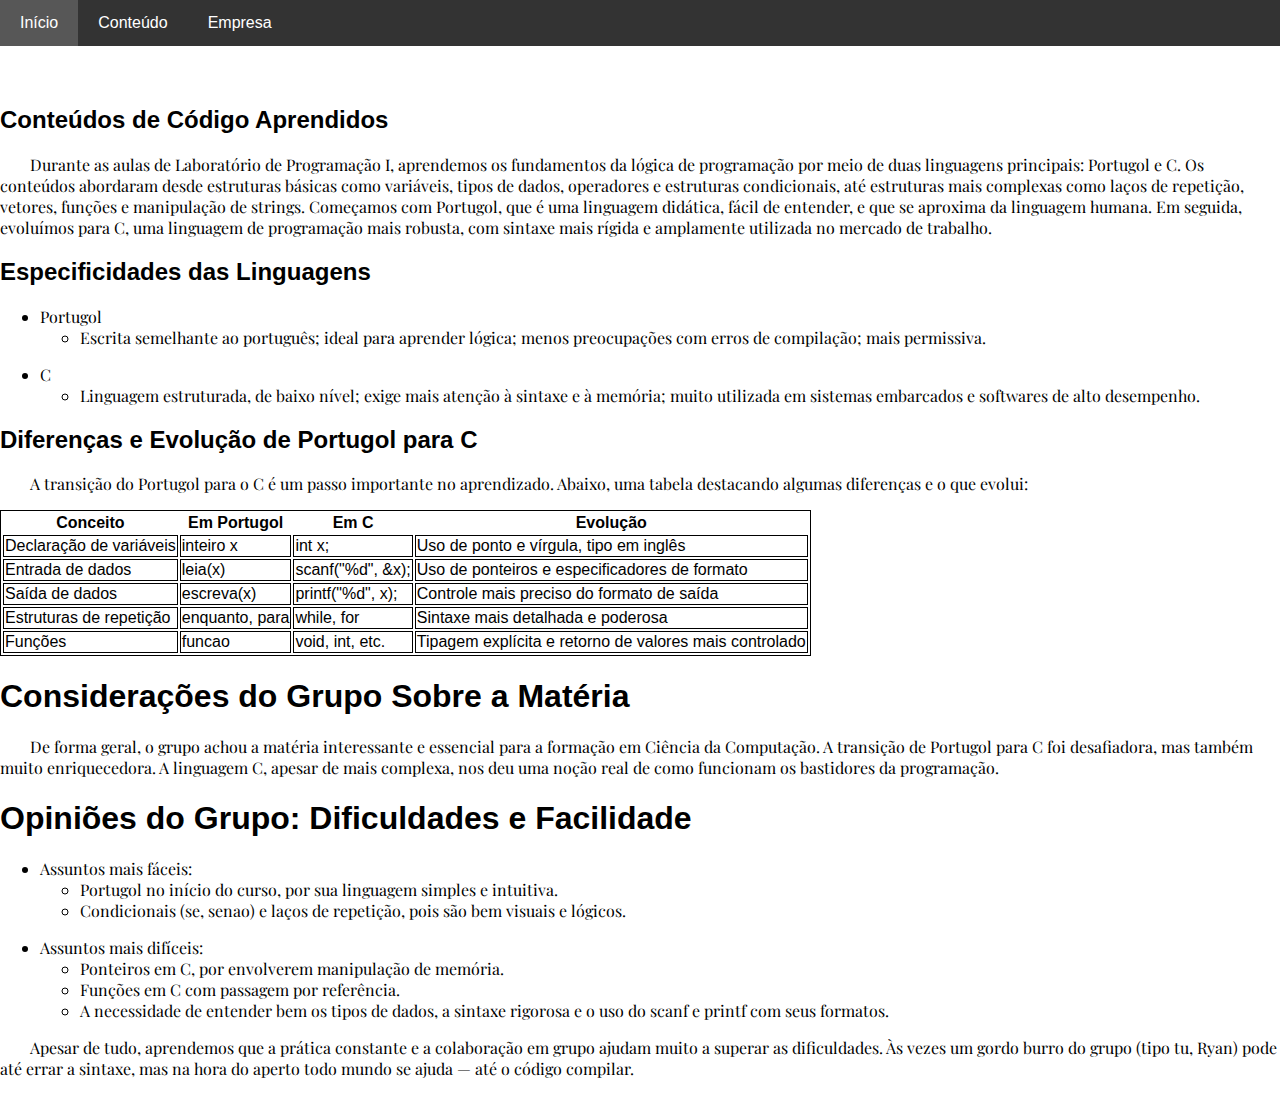
<file: -aula0805-main/-aula0805-main/pages/page2.html>
<!DOCTYPE html>
<html lang="pt=br">

<head>
    <meta charset="UTF-8">
    <meta name="viewport" content="width=device-width, initial-scale=1.0">
    <title>Conteúdos e Considerações</title>
    <link rel="icon" type="image/x-icon" href="../img/Logo lumnia.svg">
     <link rel="stylesheet" href="../style.css">
</head>
<style>
    body {
        font-family: Arial, sans-serif;
        margin: 0;
    }

    nav {
        background-color: #333;
        overflow: hidden;
    }

    nav a {
        float: left;
        display: block;
        color: white;
        text-align: center;
        padding: 14px 20px;
        text-decoration: none;
    }

    nav a:hover {
        background-color: #575757;
    }
</style>

<body>
    <nav>
        <a href="../index.html">Início</a>
        <a href="pages/page2.html">Conteúdo</a>
        <a href="../pages/page3.html">Empresa</a>

    </nav>


    <div style="padding: 20px;"></div>

    <h2>Conteúdos de Código Aprendidos</h2>
    <p>Durante as aulas de Laboratório de Programação I, aprendemos os fundamentos da lógica de programação por meio de
        duas linguagens principais: Portugol e C. Os conteúdos abordaram desde estruturas básicas como variáveis, tipos
        de dados, operadores e estruturas condicionais, até estruturas mais complexas como laços de repetição, vetores,
        funções e manipulação de strings.
        Começamos com Portugol, que é uma linguagem didática, fácil de entender, e que se aproxima da linguagem humana.
        Em seguida, evoluímos para C, uma linguagem de programação mais robusta, com sintaxe mais rígida e amplamente
        utilizada no mercado de trabalho.
    </p>
    <h2>Especificidades das Linguagens</h2>
    <ul>
        <li>
            Portugol
        </li>
        <ul>
            <li>
                Escrita semelhante ao português; ideal para aprender lógica; menos preocupações com erros de compilação;
                mais permissiva.
            </li>
        </ul>
    </ul>
    <ul>
        <li>
            C
        </li>
        <ul>
            <li>
                Linguagem estruturada, de baixo nível; exige mais atenção à sintaxe e à memória; muito utilizada em
                sistemas embarcados e softwares de alto desempenho.
            </li>
        </ul>
    </ul>
    <h2>Diferenças e Evolução de Portugol para C</h2>
    <p>A transição do Portugol para o C é um passo importante no aprendizado. Abaixo, uma tabela destacando algumas
        diferenças e o que evolui:</p>
    <style>
        table,
        tr,
        td {
            border: 1px black solid;
        }
    </style>

    <table>
        <tr>
            <th>Conceito </th>
            <th>Em Portugol</th>
            <th>Em C</th>
            <th>Evolução</th>
        </tr>
        <tr>
            <td>Declaração de variáveis</td>
            <td>inteiro x</td>
            <td>int x;</td>
            <td>Uso de ponto e vírgula, tipo em inglês</td>
        </tr>
        <tr>
            <td>Entrada de dados</td>
            <td>leia(x)</td>
            <td>scanf("%d", &x);</td>
            <td>Uso de ponteiros e especificadores de formato</td>
        </tr>
        <tr>
            <td>Saída de dados</td>
            <td>escreva(x)</td>
            <td>printf("%d", x);</td>
            <td>Controle mais preciso do formato de saída</td>
        </tr>
        <tr>
            <td>Estruturas de repetição</td>
            <td>enquanto, para</td>
            <td>while, for</td>
            <td>Sintaxe mais detalhada e poderosa</td>
        </tr>
        <tr>
            <td>Funções</td>
            <td>funcao</td>
            <td>void, int, etc.</td>
            <td>Tipagem explícita e retorno de valores mais controlado</td>
        </tr>
    </table>
    <h1>Considerações do Grupo Sobre a Matéria</h1>
    <p>De forma geral, o grupo achou a matéria interessante e essencial para a formação em Ciência da Computação. A
        transição de Portugol para C foi desafiadora, mas também muito enriquecedora. A linguagem C, apesar de mais
        complexa, nos deu uma noção real de como funcionam os bastidores da programação.</p>
    <h1>Opiniões do Grupo: Dificuldades e Facilidade</h1>
    <ul>
        <li>Assuntos mais fáceis:</li>
        <ul>
            <li>Portugol no início do curso, por sua linguagem simples e intuitiva.</li>
            <li>Condicionais (se, senao) e laços de repetição, pois são bem visuais e lógicos.</li>
        </ul>
    </ul>
    <ul>
        <li>
            Assuntos mais difíceis:
        </li>
        <ul>
            <li>
                Ponteiros em C, por envolverem manipulação de memória.
            </li>
            <li>
                Funções em C com passagem por referência.
            </li>
            <li>
                A necessidade de entender bem os tipos de dados, a sintaxe rigorosa e o uso do scanf e printf com seus
                formatos.
            </li>
        </ul>
    </ul>
    <p>
        Apesar de tudo, aprendemos que a prática constante e a colaboração em grupo ajudam muito a superar as
        dificuldades. Às vezes um gordo burro do grupo (tipo tu, Ryan) pode até errar a sintaxe, mas na hora do aperto
        todo mundo se ajuda — até o código compilar.
    </p>

</body>

</html>
</file>
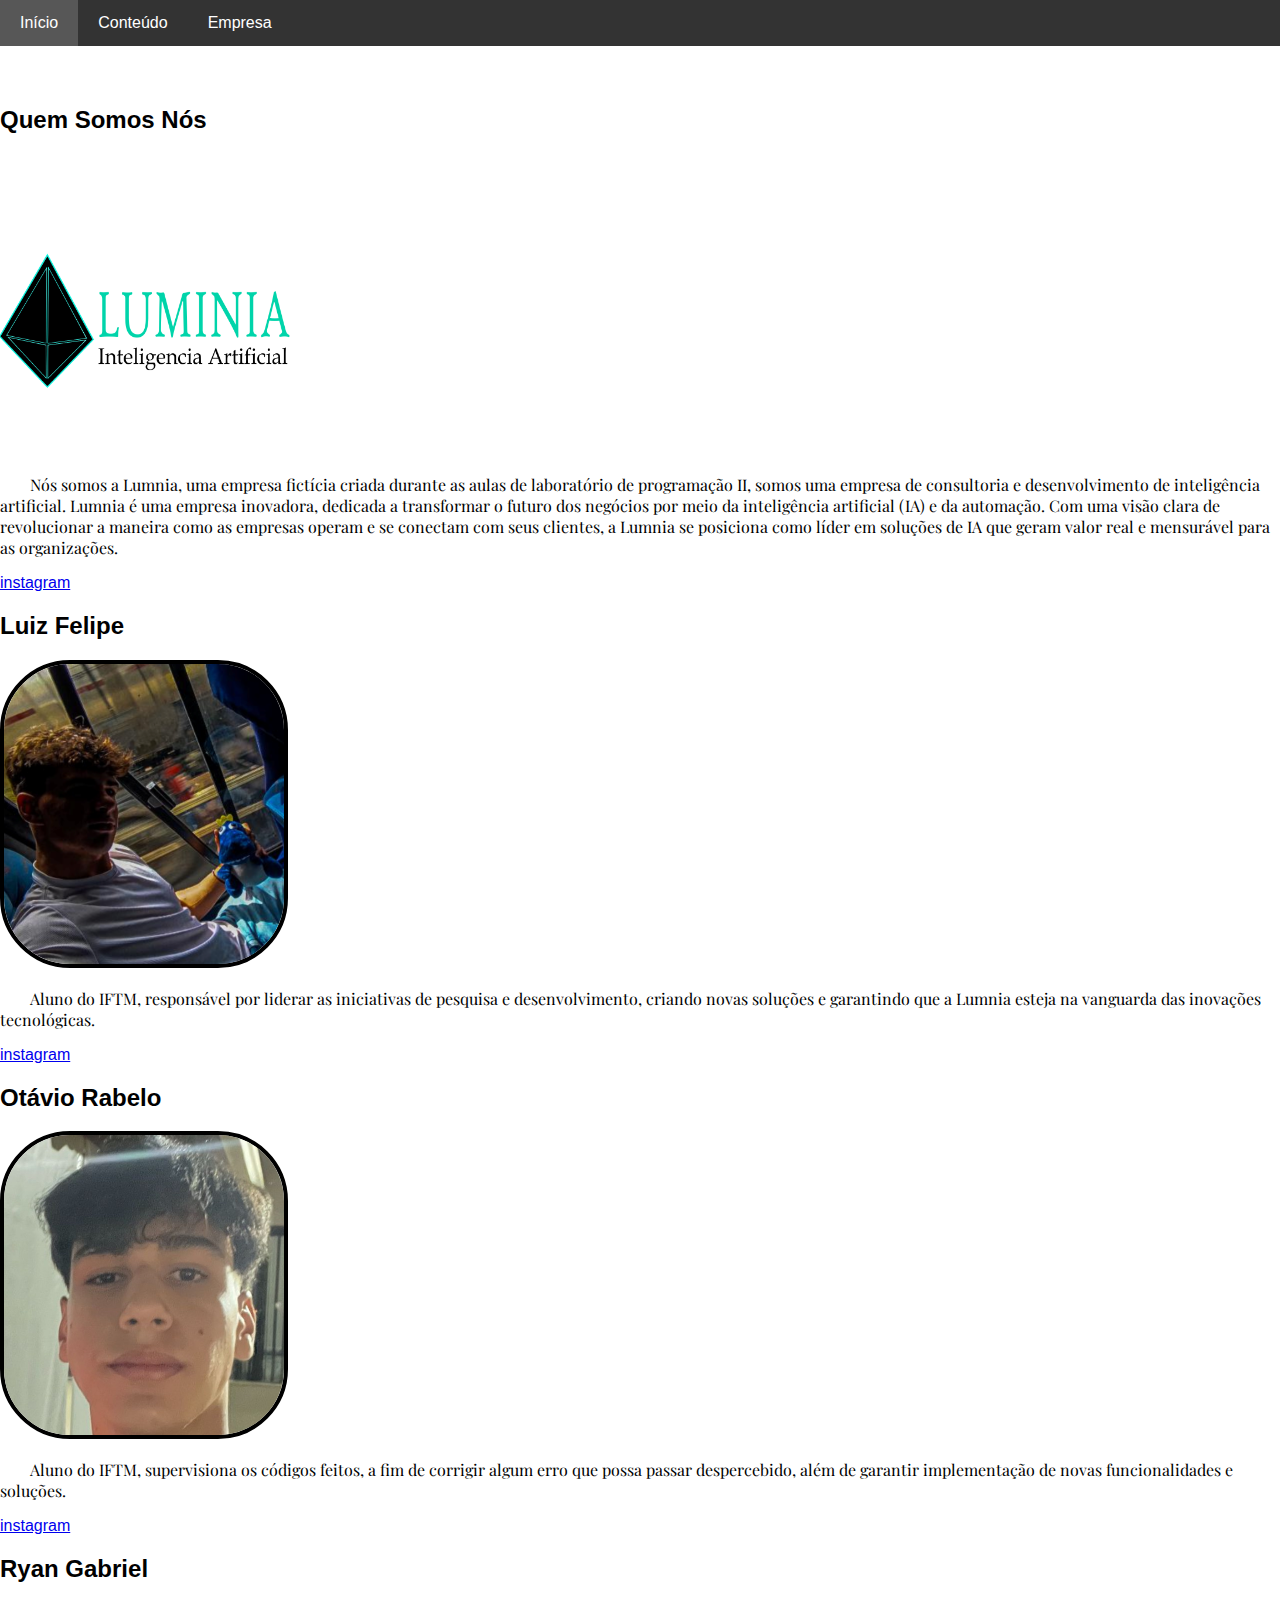
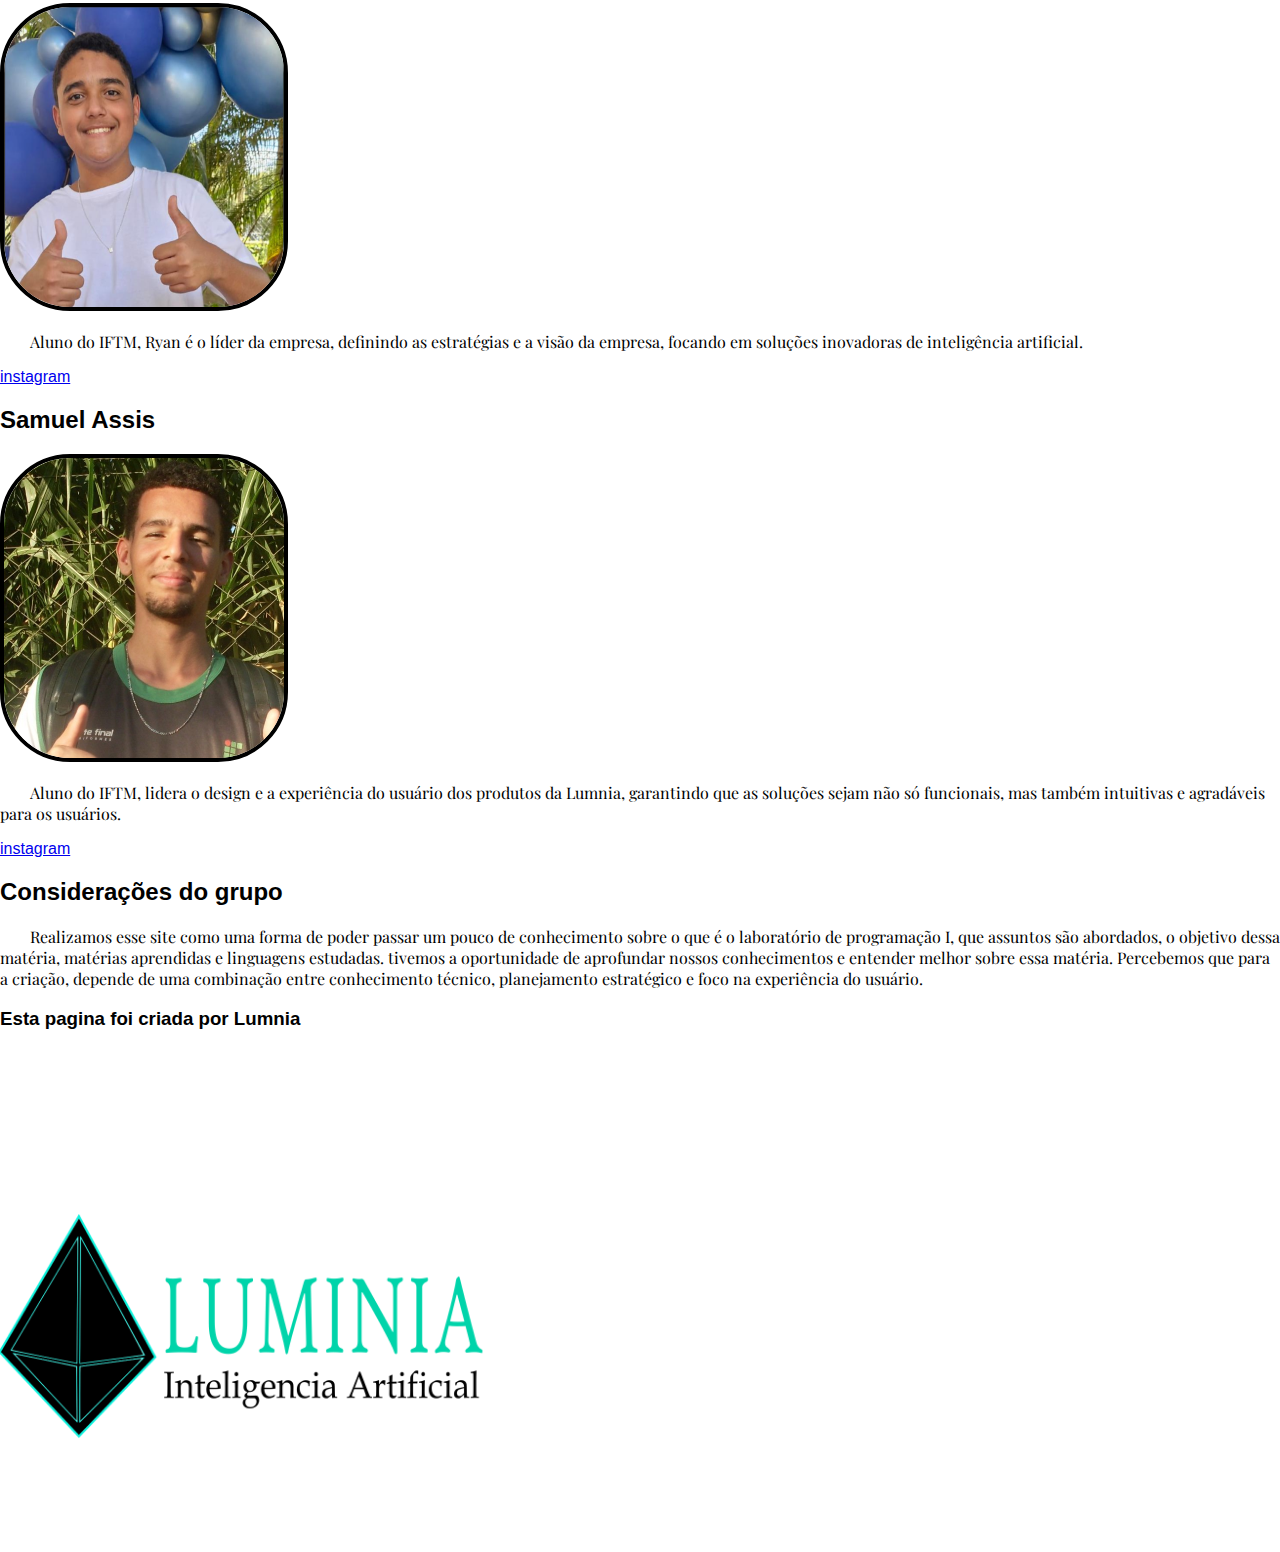
<file: -aula0805-main/-aula0805-main/pages/page3.html>
<!DOCTYPE html>
<html lang="pt-br">

<head>
    <meta charset="UTF-8" />
    <meta name="viewport" content="width=device-width, initial-scale=1.0" />
    <title>Empresa</title>
    <link rel="icon" type="image/x-icon" href="../img/Logo lumnia.svg">
    <link rel="stylesheet" href="../style.css">
</head>
<style>
    body {
        font-family: Arial, sans-serif;
        margin: 0;
    }

    nav {
        background-color: #333;
        overflow: hidden;
    }

    nav a {
        float: left;
        display: block;
        color: white;
        text-align: center;
        padding: 14px 20px;
        text-decoration: none;
    }

    nav a:hover {
        background-color: #575757;
    }
</style>

<body>
    <nav>
        <a href="../index.html">Início</a>
        <a href="../pages/page2.html">Conteúdo</a>
        <a href="pages/page3.html">Empresa</a>
    </nav>
    <div style="padding: 20px;"></div>
    <div class="empresa">
        <h2>Quem Somos Nós</h2>
  </div>
   <div class="logoim">
    
        <img src="../img/logorp.png" alt="" class="logo" style=" height:300px;">
<p class="desc"> Nós somos a Lumnia, uma empresa fictícia criada durante as aulas de
            laboratório de programação II, somos uma empresa de consultoria e
            desenvolvimento de inteligência artificial. Lumnia é uma empresa
            inovadora, dedicada a transformar o futuro dos negócios por meio da
            inteligência artificial (IA) e da automação. Com uma visão clara de
            revolucionar a maneira como as empresas operam e se conectam com seus
            clientes, a Lumnia se posiciona como líder em soluções de IA que geram
            valor real e mensurável para as organizações.</p>
    </div>
    <div class="logo">
         <div class="link"><a href="https://www.instagram.com/luminia.consultoria/" target="_blank"> instagram</a> </div>
         
    </div>
       
    <div class="participantes">
        <h2>Luiz Felipe</h2>

        <img src="../img/Luiz.png" alt="Luiz" height="300px" class="avatar">

        <p class="p">
            Aluno do IFTM, responsável por liderar as iniciativas de pesquisa e
            desenvolvimento, criando novas soluções e garantindo que a Lumnia esteja
            na vanguarda das inovações tecnológicas.
        </p>
         <div class="Luiz">
         <div class="link"><a href="https://www.instagram.com/luizzqtz/" target="_blank"> instagram</a> </div>
         
    </div>
  

   
        <h2>Otávio Rabelo</h2>
        <img src="../img/Otavio.jpg" alt="Otavio Rabelo" height="300px" class="avatar">
        <p class="p">
            Aluno do IFTM, supervisiona os códigos feitos, a fim de corrigir algum
            erro que possa passar despercebido, além de garantir implementação de
            novas funcionalidades e soluções.
        </p>
  <div class="Otavio">
         <div class="link"><a href="https://www.instagram.com/otavio.rblf/" target="_blank"> instagram</a> </div>
         
    </div>

  
        <h2>Ryan Gabriel</h2>
        <img src="../img/Ryan.png" alt="Ryan" height="300px" class="avatar">
        <p class="p">
            Aluno do IFTM, Ryan é o líder da empresa, definindo as estratégias e a
            visão da empresa, focando em soluções inovadoras de inteligência
            artificial.
        </p>
   <div class="Ryan">
         <div class="link"><a href="https://www.instagram.com/ryan7.swz/following/" target="_blank"> instagram</a> </div>
         
    </div>

   
        <h2>Samuel Assis</h2>
    <img src="../img/Samuel.jpg" alt="Samuel Assis" height="300px" class="avatar">
        <p class="p">
            Aluno do IFTM, lidera o design e a experiência do usuário dos produtos
            da Lumnia, garantindo que as soluções sejam não só funcionais, mas
            também intuitivas e agradáveis para os usuários.
        </p>
        <div class="Samuel">
         <div class="link"><a href="https://www.instagram.com/samuel.sai17/" target="_blank"> instagram</a> </div>
         
    </div>
    </div>
<div class="Considerações">
    <h2>Considerações do grupo</h2>
    <p>
        Realizamos esse site como uma forma de poder passar um pouco de
        conhecimento sobre o que é o laboratório de programação I, que assuntos
        são abordados, o objetivo dessa matéria, matérias aprendidas e linguagens
        estudadas. tivemos a oportunidade de aprofundar nossos conhecimentos e entender melhor sobre essa matéria.
        Percebemos que para a criação, depende de uma combinação entre conhecimento técnico,
        planejamento estratégico e foco na experiência do usuário.
    </p>
    </div>
    <footer class="direitos">
        <h3>Esta pagina foi criada por Lumnia</h3>
        <img src="../img/logorp.png" alt="Logo" class="logo" height="500px">
    </footer>
</body>

</html>
</file>
<file: -aula0805-main/-aula0805-main/style.css>
@import url('https://fonts.googleapis.com/css2?family=Playfair+Display:ital,wght@0,400..900;1,400..900&display=swap');

.direitos {
    height: 400px;
    ;
}

p{
    font-family: "Playfair Display", serif;;
}
  p {
            text-indent: 30px;
        }
li{
      font-family: "Playfair Display", serif;;
}
.avatar{
     width: 280px;
    border-radius: 70px;
    border:4px solid black;
}
</file>
